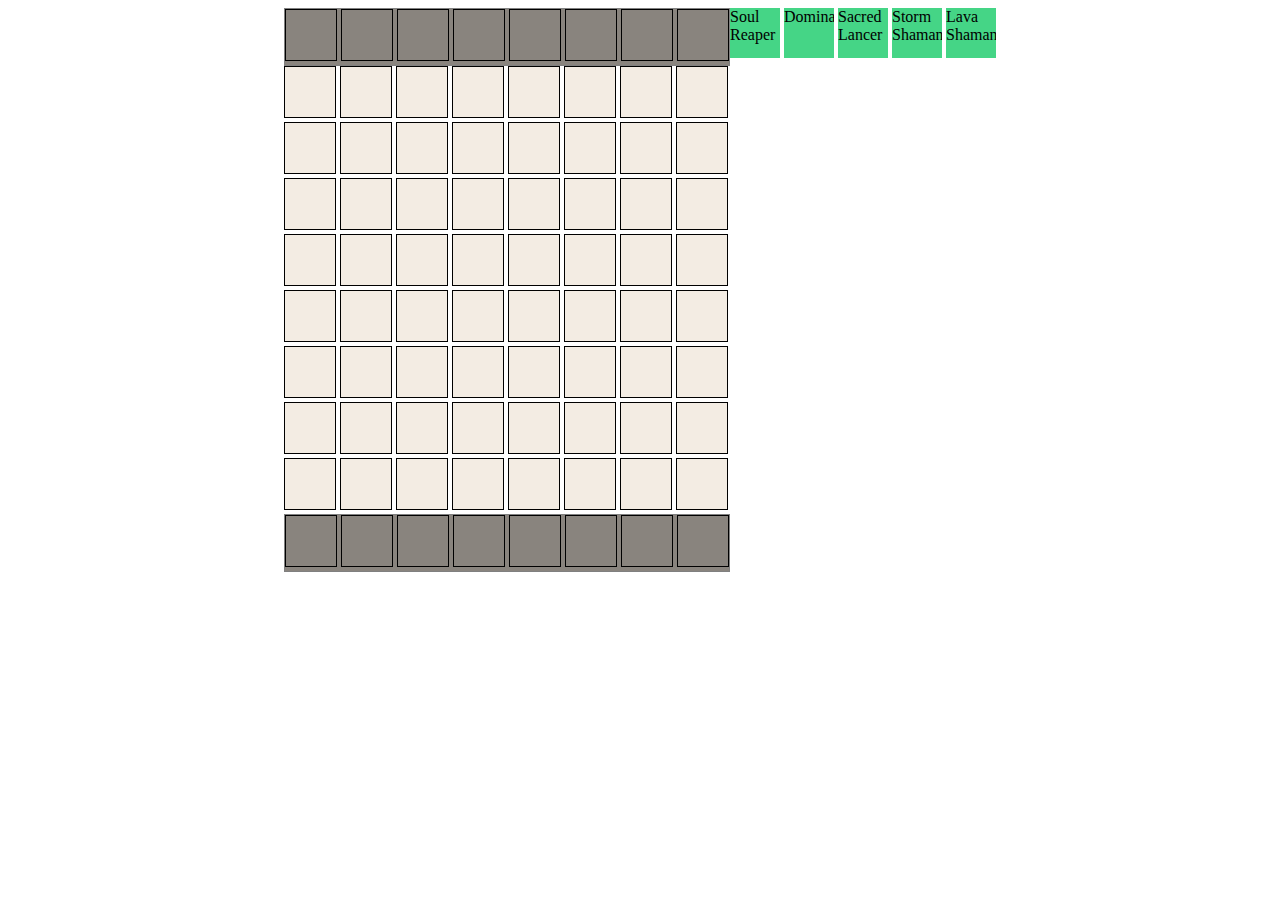
<file: index.html>
<!DOCTYPE html>
<html lang="en">
<head>
    <meta charset="UTF-8">
    <meta http-equiv="X-UA-Compatible" content="IE=edge">
    <meta name="viewport" content="width=device-width, initial-scale=1.0">
    <title>Autp chess</title>
    <link rel="stylesheet" href="css/common.css">
    <link rel="stylesheet" href="css/hero.css">
    <script src="js/game.js"></script>
</head>
<body>
    <div></div>
    <div id="chess-board">
        <div class="waiting-row" id="player1-slots">
            <div class="waiting-box" draggable="true"></div>
            <div class="waiting-box" draggable="true"></div>
            <div class="waiting-box" draggable="true"></div>
            <div class="waiting-box" draggable="true"></div>
            <div class="waiting-box" draggable="true"></div>
            <div class="waiting-box" draggable="true"></div>
            <div class="waiting-box" draggable="true"></div>
            <div class="waiting-box" draggable="true"></div>
        </div>
        <div class="row player1-board">
            <div class="box"></div>
            <div class="box"></div>
            <div class="box"></div>
            <div class="box"></div>
            <div class="box"></div>
            <div class="box"></div>
            <div class="box"></div>
            <div class="box"></div>
        </div>
        <div class="row player1-board">
            <div class="box"></div>
            <div class="box"></div>
            <div class="box"></div>
            <div class="box"></div>
            <div class="box"></div>
            <div class="box"></div>
            <div class="box"></div>
            <div class="box"></div>
        </div>
        <div class="row player1-board">
            <div class="box"></div>
            <div class="box"></div>
            <div class="box"></div>
            <div class="box"></div>
            <div class="box"></div>
            <div class="box"></div>
            <div class="box"></div>
            <div class="box"></div>
        </div>
        <div class="row player1-board">
            <div class="box"></div>
            <div class="box"></div>
            <div class="box"></div>
            <div class="box"></div>
            <div class="box"></div>
            <div class="box"></div>
            <div class="box"></div>
            <div class="box"></div>
        </div>
        <div class="row player2-board">
            <div class="box"></div>
            <div class="box"></div>
            <div class="box"></div>
            <div class="box"></div>
            <div class="box"></div>
            <div class="box"></div>
            <div class="box"></div>
            <div class="box"></div>
        </div>
        <div class="row player2-board">
            <div class="box"></div>
            <div class="box"></div>
            <div class="box"></div>
            <div class="box"></div>
            <div class="box"></div>
            <div class="box"></div>
            <div class="box"></div>
            <div class="box"></div>
        </div>
        <div class="row player2-board">
            <div class="box"></div>
            <div class="box"></div>
            <div class="box"></div>
            <div class="box"></div>
            <div class="box"></div>
            <div class="box"></div>
            <div class="box"></div>
            <div class="box"></div>
        </div>
        <div class="row player2-board">
            <div class="box"></div>
            <div class="box"></div>
            <div class="box"></div>
            <div class="box"></div>
            <div class="box"></div>
            <div class="box"></div>
            <div class="box"></div>
            <div class="box"></div>
        </div>
        <div class="waiting-row" id="player2-slots">
            <div class="waiting-box"></div>
            <div class="waiting-box"></div>
            <div class="waiting-box"></div>
            <div class="waiting-box"></div>
            <div class="waiting-box"></div>
            <div class="waiting-box"></div>
            <div class="waiting-box"></div>
            <div class="waiting-box"></div>
        </div>
    </div>
    <div id="heroes">
        <div class="hero-random-box"></div>
        <div class="hero-random-box"></div>
        <div class="hero-random-box"></div>
        <div class="hero-random-box"></div>
        <div class="hero-random-box"></div>
    </div>

    <script src="js/random.js"></script>
    <script src="js/pick-hero.js"></script>
    <script src="js/process.js"></script>

</body>
</html>
</file>
<file: css/common.css>
body{
    display: flex;
    justify-content: center;
}
.row .box{
    width: 50px;
    height: 50px;
    border: 1px solid black;
    display: inline-block;
    background-color: rgb(243, 236, 227);
    overflow: hidden;
}
.waiting-row{
    background-color: rgb(137, 132, 126);
    border: 0.5px solid gray;
}
.waiting-row .waiting-box{
    width: 50px;
    height: 50px;
    border: 1px solid black;
    display: inline-block;
    background-color: rgb(137, 132, 126);
    overflow: hidden;
}
.box.hovered {
    border: 2px dashed #333;
}
</file>
<file: css/hero.css>
#heroes .hero-random-box{
    width: 50px;
    height: 50px;
    background-color: rgb(69, 213, 134);
    display: inline-block;
    overflow: hidden;
}
</file>
